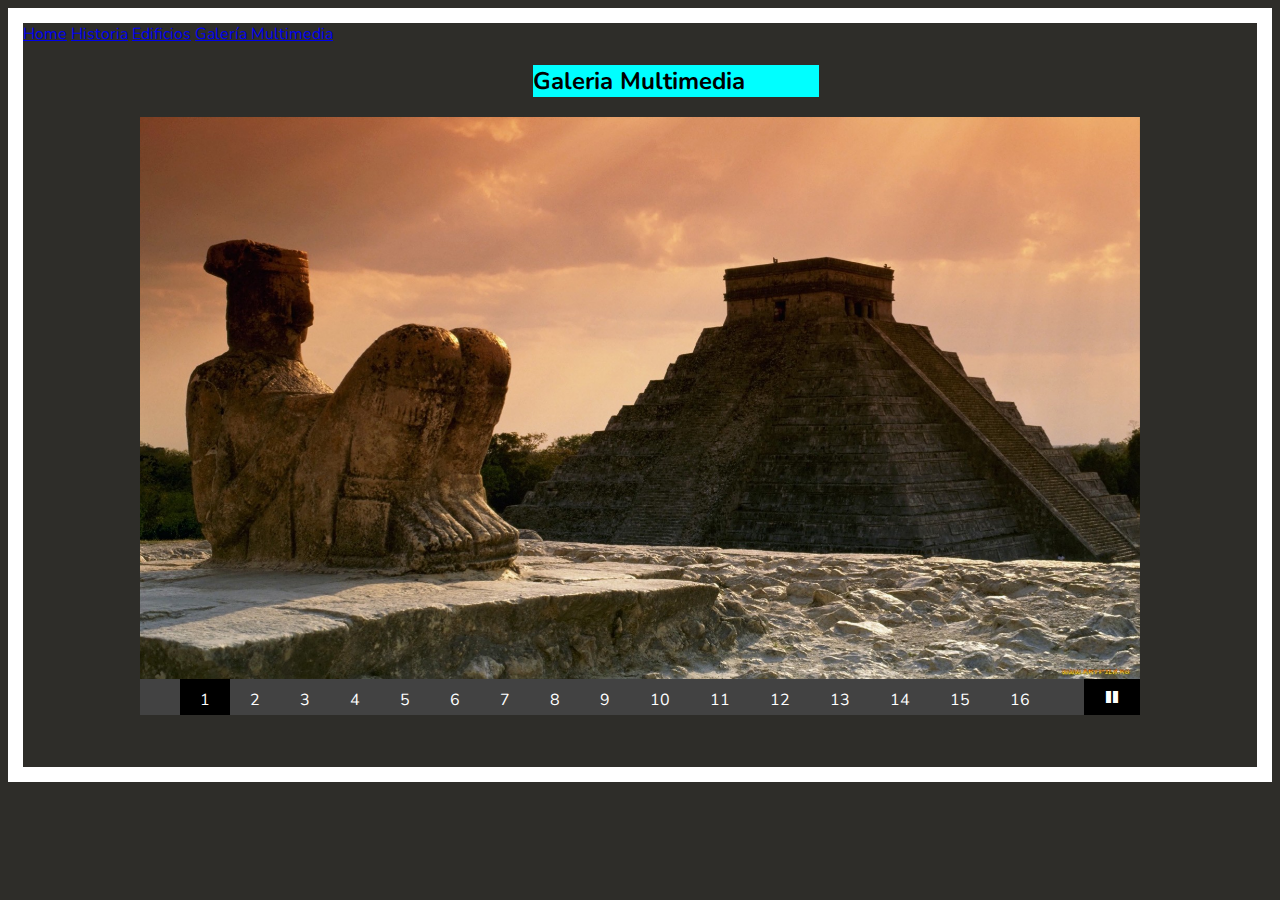
<file: index-galeria.html>
<!DOCTYPE html>
<html lang="es">
<head>

    <meta charset="UTF-8">
    <title>Galeria-Multimedia</title>
    <div>
    <nav>
        <a href="/index.html">Home</a>
        <a href="/index-historia.html">Historia</a>
        <a href="/index-edificios.html">Edificios</a>
        <a href="/index-galeria.html">Galería Multimedia</a>
    </nav>
  </div>
    <h2>Galeria Multimedia</h2>
    <div>

    <link rel="stylesheet" href="estilos.css">
    <link rel="stylesheet" href="fonts.css">
    <link href="https://fonts.googleapis.com/css?family=Nunito&display=swap" rel="stylesheet">
    <link rel="shortcut icon" href="img/favicon.png" type="image/x-icon" />
</head>



<head>
  <style>
    body { background-color: rgb(46, 45, 41); }
  </style>
</head>
<body>

      <div class="main">
           <div class="slides">
               <img src="img/1.jpg" alt="">
               <img src="img/2.jpg" alt="">
               <img src="img/3.jpg" alt="">
               <img src="img/4.jpg" alt="">
               <img src="img/5.jpg" alt="">
               <img src="img/6.jpg" alt="">
               <img src="img/7.jpg" alt="">
               <img src="img/8.jpg" alt="">
               <img src="img/9.jpg" alt="">
               <img src="img/10.jpg" alt="">
               <img src="img/11.jpg" alt="">
               <img src="img/12.jpg" alt="">
               <img src="img/13.jpg" alt="">
               <img src="img/14.jpg" alt="">
               <img src="img/15.jpg" alt="">
               <iframe width="560" height="550" src="https://www.youtube.com/embed/m0zU7SFkvw0" frameborder="0" allow="accelerometer; autoplay; encrypted-media; gyroscope; picture-in-picture" allowfullscreen></iframe>
           </div>      
            <script src="http://code.jquery.com/jquery-1.9.1.min.js"></script>
            <script src="js/jquery.slides.js"></script>
            <script>
        $(function(){
  $(".slides").slidesjs({
    play: {
      active: true,
        // [boolean] Generate the play and stop buttons.
        // You cannot use your own buttons. Sorry.
      effect: "slide",
        // [string] Can be either "slide" or "fade".
      interval: 2000,
        // [number] Time spent on each slide in milliseconds.
      auto: true,
        // [boolean] Start playing the slideshow on load.
      swap: true,
        // [boolean] show/hide stop and play buttons
      pauseOnHover: false,
        // [boolean] pause a playing slideshow on hover
      restartDelay: 2500
        // [number] restart delay on inactive slideshow
    }
  });
});
            </script>
        </div>

</body>
</html>
</file>
<file: estilos.css>
{
    margin:0;
    padding:0;

}



body {
     background: #f2f2f2;
}

.main {
    width: 90%;
    max-width: 1000px;
    margin: 20px auto;
}
.slides {
    width: 100%;

}
.slides img {
    width: 100%;
}

.slidesjs-pagination {
    background:#424242;
    list-style: none;
    overflow: hidden;
    position: relative;
    top: -16px;
    height: 36px;
    
}

.slidesjs-pagination li {
    float: left;
}

.slidesjs-pagination li a {
    display: block;
    padding: 10px 20px;
    color: #fff;
    text-decoration:none;
}
.slidesjs-pagination li a:hover {
background: black;
}

.slides .active {
    background: black;
}

.slidesjs-navigation {
    background:#000;
    color: #fff;
    text-decoration:none;
    display: inline-block;
    padding: 10px 20px;
    float:right;
}
 h2 {
     background: cyan;
     position: relative;
     left: 510px;
     width:286Px;
 }

 body {
    font-family: 'Nunito', sans-serif;
    background-color: rgb(200, 191, 191);
    font-size: 16px;
    border: 15px solid white;
}
</file>
<file: fonts.css>
@font-face {
  font-family: 'icomoon';
  src:  url('fonts/icomoon.eot?m4rfhz');
  src:  url('fonts/icomoon.eot?m4rfhz#iefix') format('embedded-opentype'),
    url('fonts/icomoon.ttf?m4rfhz') format('truetype'),
    url('fonts/icomoon.woff?m4rfhz') format('woff'),
    url('fonts/icomoon.svg?m4rfhz#icomoon') format('svg');
  font-weight: normal;
  font-style: normal;
  font-display: block;
}

[class^="icon-"], [class*=" icon-"] {
  /* use !important to prevent issues with browser extensions that change fonts */
  font-family: 'icomoon' !important;
  speak: none;
  font-style: normal;
  font-weight: normal;
  font-variant: normal;
  text-transform: none;
  line-height: 1;

  /* Better Font Rendering =========== */
  -webkit-font-smoothing: antialiased;
  -moz-osx-font-smoothing: grayscale;
}

.icon-play3:before {
  content: "\e6ab";
}
.icon-pause2:before {
  content: "\e6ac";
}
.icon-circle-right:before {
  content: "\e6d0";
}
.icon-circle-left:before {
  content: "\e6cd";
}
</file>
